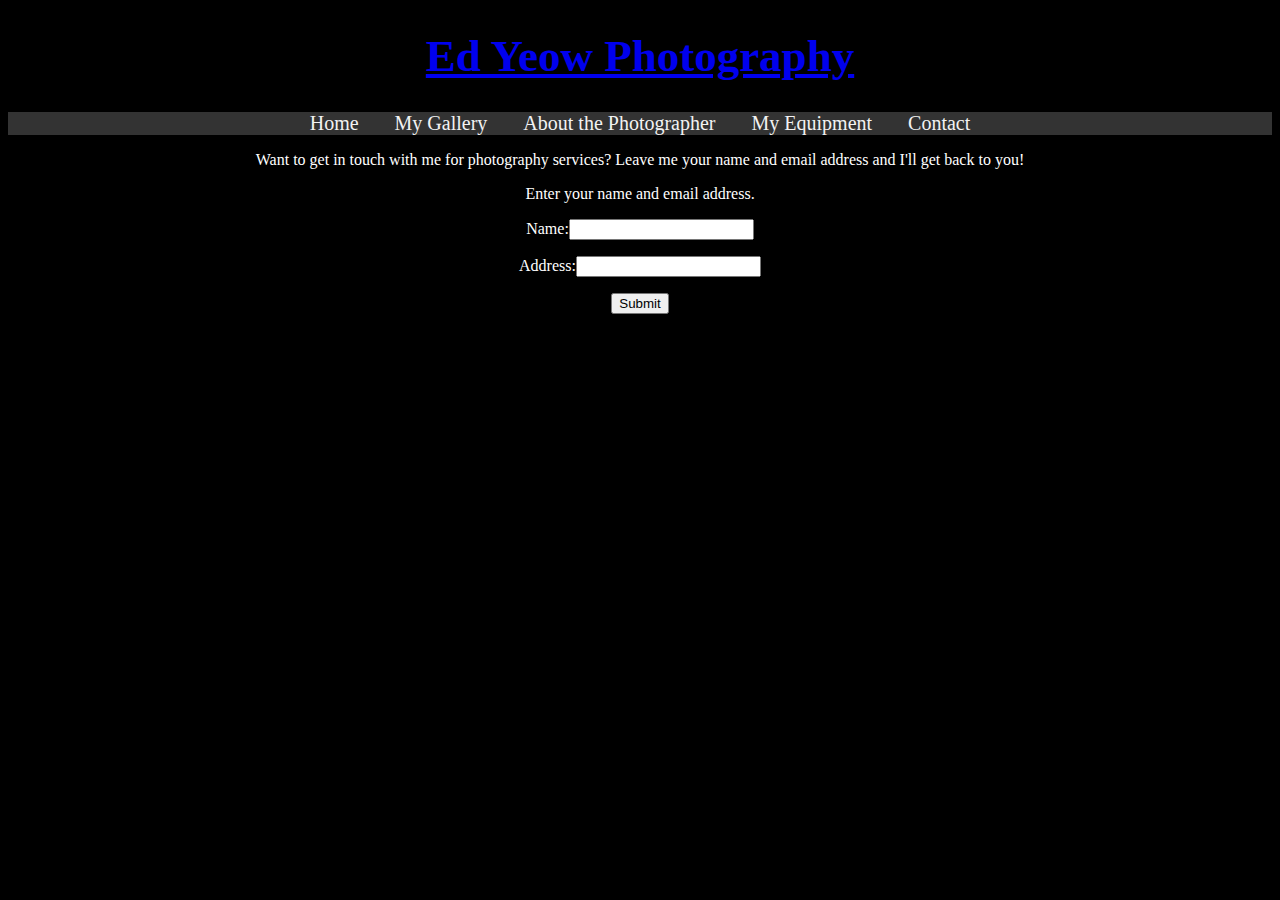
<file: contact.html>
<!doctype html>

<html lang="en">
    <link rel="stylesheet" href="style.css">
<head>
  <meta charset="utf-8">

  <title>Ed Yeow Photography: Contact</title>

  <h1><a href="index.html">Ed Yeow Photography</a></h1>

  <div class="topnav">
    <a class="home" href="index.html">Home</a>
    <a class="gallery" href="gallery.html">My Gallery</a>
    <a class="about" href="about.html">About the Photographer</a>
    <a class="equipment" href="equipment.html">My Equipment</a>
    <a class="contact" href="contact.html">Contact</a>
  </div>

</head>

  <body bgcolor="black">
    <div class="formContact">
    <p>Want to get in touch with me for photography services? Leave me your name and email address and I'll get back to you!</p>
      <form action="http://web.engr.oregonstate.edu/~zhangluy/tools/class-content/form_tests/check_request.php" method="post">
          <label>Enter your name and email address.</label>
          <p>
              <label>Name:<input type="text" name="userName" id="userName"</label>
          </p>
          <p>
              <label>Address:<input type="text" name="userEmailAddress" id="userEmailAddress"</label>
          </p>
         
          <p>
              <input type="submit" name="postSubmit" id="postSubmit">
          </p>
        </form>
      </div>

    
  </body>
<script src="script.js"></script>
</html>
</file>
<file: style.css>
h1 {
    color: rgb(119, 115, 115);
    text-align: center;
    font-family: Brush Script MT, Brush Script Std, cursive;
    font-size: 45px;
}

.topnav {
    background-color: #333;
    overflow: hidden;
    text-align: center;
    font-family: Brush Script MT, Brush Script Std, cursive;
}
  
.topnav a {
    float: center;
    color: #f2f2f2;
    text-align: center;
    padding: 14px 16px;
    text-decoration: none;
    font-size: 20px;
}

/* Change the color of links on hover */
.topnav a:hover {
    background-color: #ddd;
    color: black;
}

/* Add a color to the active/current link */
.topnav a.active {
    background-color: lightgrey;
    color: white;
}


.carousel {
    padding-top: 10px;
    max-width: 80%;
    position: relative;
    margin: auto;
}

.carouselSlides {
    display: none;
}

.fade {
    -webkit-animation-name: fade;
    -webkit-animation-duration: 1.5s;
    animation-name: fade;
    animation-duration: 1.5s;
}
  
@-webkit-keyframes fade {
from {opacity: .5}
to {opacity: 1}
}

@keyframes fade {
from {opacity: .5}
to {opacity: 1}
}

.selfPortrait {
    padding-top: 2%;
    padding-bottom: 0.5%;
    margin-left: auto;
    margin-right: auto;
}

img.center {
    display: block;
    margin: 0 auto;
}

img.center:hover {
    -ms-transform: scale(1.3); /* IE 9 */
    -webkit-transform: scale(1.3); /* Safari 3-8 */
    transform: scale(1.3); 
      
}

.autoBio {
    color: rgb(119, 115, 115);
}

p.blockText {
    margin-left: auto;
    margin-right: auto;
    width: 40em
}

.row {
    display: flex;
    flex-wrap: wrap;
    padding: 0 4px;
}

h2 {
    color: white;
    text-align: center;
    font-family: Brush Script MT, Brush Script Std, cursive;
    font-size: 28px;
}

.column {
    flex: 32%;
    padding: 0 4px;
}

.column img {
    margin-top: 8px;
    vertical-align: middle;
    max-width: 100%
}

ul {
    color: white;
    font-family: Brush Script MT, Brush Script Std, cursive;
    text-align: center;
    list-style: none;
    font-size: 28px;
}

li {
    padding-top: 30px;
    padding-bottom: 10px;
}

.equipmentItems {
    font-family: 'Times New Roman', Times, serif;
    font-size: 20px;
    padding-bottom: 10px;
}

div.itemText {
    background-color:rgb(37, 36, 36);
    width: 300px;
    height: 110px;
    overflow: scroll;
    font-family: 'Times New Roman', Times, serif;
    font-size: 14px;
    margin: auto;

}

h4 {
    color: white;
    text-align: center;
    font-size: 9px;
}

.formContact {
    color: white;
    text-align: center;
}

.download {
    color: white;
    font-size: 28px;
}
</file>
